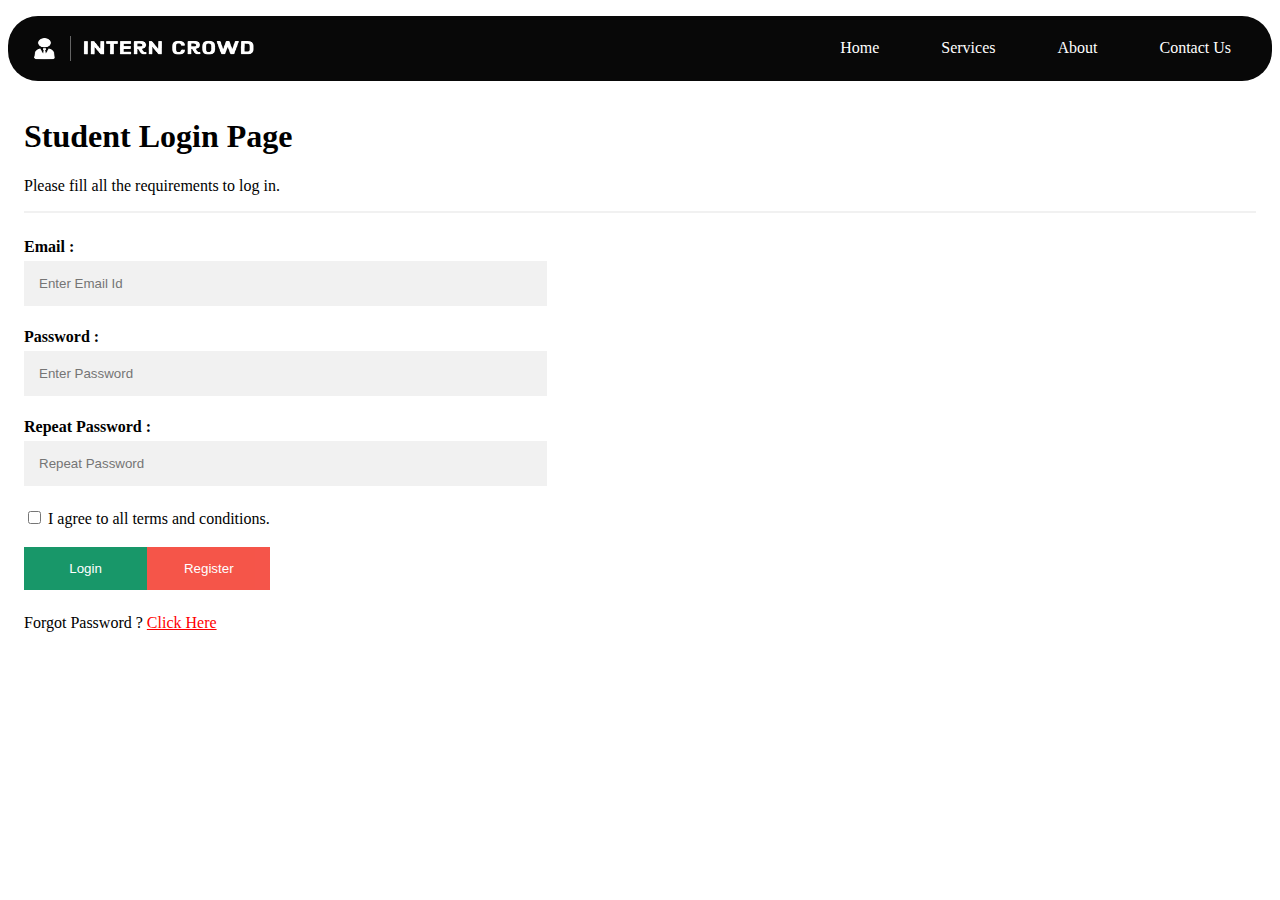
<file: Login Page/index.html>
<!DOCTYPE html>
<html lang="en">

<head>
  <meta charset="UTF-8">
  <meta http-equiv="X-UA-Compatible" content="IE=edge">
  <meta name="viewport" content="width=device-width, initial-scale=1.0">
  <title>Student Login</title>
  <link rel="stylesheet" href="style.css">
</head>

<body>
  <header>
    <nav class="navbar">
      <li>
        <img src="logo1.png" alt="Intern Crowd">
      </li>
      <ul>

        <li><a href="#">Contact Us</a></li>
        <li><a href="#">About</a></li>
        <li><a href="#">Services</li>
        <li><a href="#">Home</a></li>
      </ul>
    </nav>
  </header>
  <form action="post">
    <div class="container">
      <h1>Student Login Page</h1>
      <p>Please fill all the requirements to log in.</p>
      <hr>

      <label for="email"><b>Email :</b></label><br>
      <input type="text" placeholder="Enter Email Id" name="email" required><br>

      <label for="psw"><b>Password :</b></label><br>
      <input type="password" placeholder="Enter Password" name="pass" required><br>

      <label for="psw-repeat"><b>Repeat Password :</b></label><br>
      <input type="password" placeholder="Repeat Password" name="pass repear" required><br>

      <label>
        <input type="checkbox" name="remember"> I agree to all terms and conditions.
      </label>

      <div class="clicks">
        <button type="button" class="login">Login</button>
        <button type="submit" class="register">Register</button>
      </div>

      <p>Forgot Password ? <a href="#">Click Here</a></p>
    </div>
  </form>
</body>

</html>
</file>
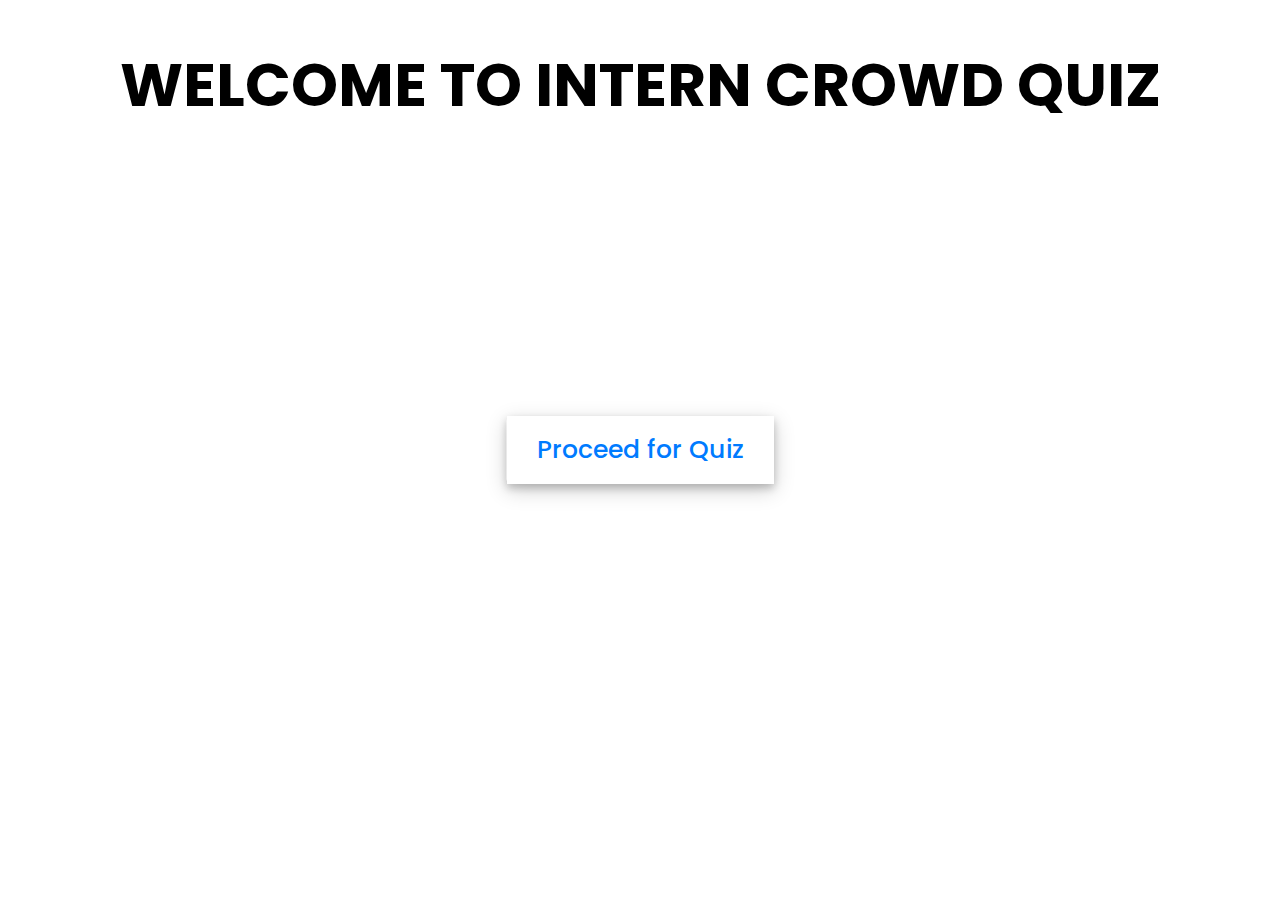
<file: Quiz App/index.html>
<!DOCTYPE html>
<html lang="en">

<head>
    <meta charset="UTF-8">
    <meta name="viewport" content="width=device-width, initial-scale=1.0">
    <title>Intern Crowd Quiz</title>
    <link rel="stylesheet" href="style.css">
    <link rel="stylesheet" href="https://cdnjs.cloudflare.com/ajax/libs/font-awesome/5.15.3/css/all.min.css" />
</head>

<body>
    <div class="ready">
        <h1>WELCOME TO INTERN CROWD QUIZ</h1>
    </div>
    <div class="start_btn">
        <button>Proceed for Quiz</button>
    </div>
    <div class="info_box">
        <div class="info-title"><span>Few Rules of Quiz</span></div>
        <div class="info-list">
            <div class="info">1. Once you select your answer, it can't be undone.</div>
            <div class="info">2. You will have only <span>15 seconds</span> per each question.</div>
            <div class="info">3. You'll get points on the basis of your correct answers.</div>
        </div>
        <div class="buttons">
            <button class="quit">Exit Quiz</button>
            <button class="restart">Continue</button>
        </div>
    </div>
    <div class="quiz_box">
        <header>
            <div class="title">Intern Crowd Quiz
                Application</div>
            <div class="timer">
                <div class="time_left_txt">Time Left</div>
                <div class="timer_sec">15</div>
            </div>
            <div class="time_line"></div>
        </header>
        <section>
            <div class="que_text">
            </div>
            <div class="option_list">
            </div>
        </section>
        <footer>
            <div class="total_que">
            </div>
            <button class="next_btn">Next Que</button>
        </footer>
    </div>
    <div class="result_box">
        <div class="icon">
            <i class="fas fa-crown"></i>
        </div>
        <div class="complete_text">You've completed with the Quiz!</div>
        <div class="score_text">
        </div>
        <div class="buttons">
            <button class="restart">Replay</button>
            <button class="quit">Quit</button>
        </div>
    </div>
    <script src="questions.js"></script>
    <script src="script.js"></script>

</body>

</html>
</file>
<file: Login Page/style.css>
body {
    background-image: url(https://newmibridges.michigan.gov/resource/1670676154000/ISD_Icons/landing-page/group-3.svg);
    background-repeat: no-repeat;
    background-size: cover;
}

.navbar {
    background-color: rgb(8, 8, 8);
    border-radius: 30px;
    height: 65px;

}

.navbar ul {
    overflow: auto;
}

.navbar li {
    list-style: none;
    float: left;
}

.navbar ul li {
    list-style: none;
    float: right;
    margin-right: 20px;
    padding: 10px 19px;
    padding-top: 23px;
}

.navbar li a {
    padding: 2px 2px;
    text-decoration: none;
    color: white;
}

.navbar li a:hover {
    color: red;
}

.navbar img {
    padding-top: 20px;
    padding-left: 10px;
    height: 25px;
    width: 250px;

}

input[type=text],
input[type=password] {
    width: 40%;
    padding: 15px;
    margin: 5px 0 22px 0;
    display: inline-block;
    border: none;
    background: #f1f1f1;
}

input[type=text]:focus,
input[type=password]:focus {
    background-color: #ddd;
    outline: none;
}

input[type=checkbox] {
    margin-bottom: 15px;
}

hr {
    border: 1px solid #f1f1f1;
    margin-bottom: 25px;
}

button {
    background-color: #f44336;
    color: white;
    padding: 14px 20px;
    margin: 8px 0;
    border: none;
    cursor: pointer;
    width: 100%;
    opacity: 0.9;
}

button:hover {
    opacity: 1;
}

.login {
    padding: 14px 20px;
    background-color: #008c59;
}

.login,
.register {
    float: left;
    width: 10%;
}

.container {
    padding: 16px;
}

.clicks::after {
    content: "";
    clear: both;
    display: table;
}

.container p a {
    color: red;
}
</file>
<file: Quiz App/style.css>
/* importing google fonts */
@import url('https://fonts.googleapis.com/css2?family=Poppins:wght@200;300;400;500;600;700&display=swap');
*{
    margin: 0;
    padding: 0;
    box-sizing: border-box;
    font-family: 'Poppins', sans-serif;
}

body{
    background: hsl(213, 100%, 98%);
    background: url(https://www.pngmagic.com/product_images/blue-background-images-for-websites.jpg);
    background-repeat: no-repeat;
    background-size: cover;
}
.ready{
    margin-top: 40px;
    font-size: 30px;
    text-align: center;
}
::selection{
    color: #fff;
    background: #007bff;
}

.start_btn,
.info_box,
.quiz_box,
.result_box{
    position: absolute;
    top: 50%;
    left: 50%;
    transform: translate(-50%, -50%);
    box-shadow: 0 4px 8px 0 rgba(0, 0, 0, 0.2), 
                0 6px 20px 0 rgba(0, 0, 0, 0.19);
}

.info_box.activeInfo,
.quiz_box.activeQuiz,
.result_box.activeResult{
    opacity: 1;
    z-index: 5;
    pointer-events: auto;
    transform: translate(-50%, -50%) scale(1);
}

.start_btn button{
    font-size: 25px;
    font-weight: 500;
    color: #007bff;
    padding: 15px 30px;
    outline: none;
    border: none;
    border-radius: 5px;
    background: #fff;
    cursor: pointer;
}

.info_box{
    width: 540px;
    background: #fff;
    border-radius: 5px;
    transform: translate(-50%, -50%) scale(0.9);
    opacity: 0;
    pointer-events: none;
    transition: all 0.3s ease;
}

.info_box .info-title{
    height: 60px;
    width: 100%;
    border-bottom: 1px solid lightgrey;
    display: flex;
    align-items: center;
    padding: 0 30px;
    border-radius: 5px 5px 0 0;
    font-size: 20px;
    font-weight: 600;
}

.info_box .info-list{
    padding: 15px 30px;
}

.info_box .info-list .info{
    margin: 5px 0;
    font-size: 17px;
}

.info_box .info-list .info span{
    font-weight: 600;
    color: #007bff;
}
.info_box .buttons{
    height: 60px;
    display: flex;
    align-items: center;
    justify-content: flex-end;
    padding: 0 30px;
    border-top: 1px solid lightgrey;
}

.info_box .buttons button{
    margin: 0 5px;
    height: 40px;
    width: 100px;
    font-size: 16px;
    font-weight: 500;
    cursor: pointer;
    border: none;
    outline: none;
    border-radius: 5px;
    border: 1px solid #007bff;
    transition: all 0.3s ease;
}

.quiz_box{
    width: 550px;
    background: #fff;
    border-radius: 5px;
    transform: translate(-50%, -50%) scale(0.9);
    opacity: 0;
    pointer-events: none;
    transition: all 0.3s ease;
}

.quiz_box header{
    position: relative;
    z-index: 2;
    height: 70px;
    padding: 0 30px;
    background: #fff;
    border-radius: 5px 5px 0 0;
    display: flex;
    align-items: center;
    justify-content: space-between;
    box-shadow: 0px 3px 5px 1px rgba(0,0,0,0.1);
}

.quiz_box header .title{
    font-size: 20px;
    font-weight: 600;
}

.quiz_box header .timer{
    color: #004085;
    background: #cce5ff;
    border: 1px solid #b8daff;
    height: 45px;
    padding: 0 8px;
    border-radius: 5px;
    display: flex;
    align-items: center;
    justify-content: space-between;
    width: 145px;
}

.quiz_box header .timer .time_left_txt{
    font-weight: 400;
    font-size: 17px;
    user-select: none;
}

.quiz_box header .timer .timer_sec{
    font-size: 18px;
    font-weight: 500;
    height: 30px;
    width: 45px;
    color: #fff;
    border-radius: 5px;
    line-height: 30px;
    text-align: center;
    background: #343a40;
    border: 1px solid #343a40;
    user-select: none;
}

.quiz_box header .time_line{
    position: absolute;
    bottom: 0px;
    left: 0px;
    height: 3px;
    background: #007bff;
}

section{
    padding: 25px 30px 20px 30px;
    background: #fff;
}

section .que_text{
    font-size: 25px;
    font-weight: 600;
}

section .option_list{
    padding: 20px 0px;
    display: block;   
}

section .option_list .option{
    background: aliceblue;
    border: 1px solid #84c5fe;
    border-radius: 5px;
    padding: 8px 15px;
    font-size: 17px;
    margin-bottom: 15px;
    cursor: pointer;
    transition: all 0.3s ease;
    display: flex;
    align-items: center;
    justify-content: space-between;
}

section .option_list .option:last-child{
    margin-bottom: 0px;
}

section .option_list .option:hover{
    color: #004085;
    background: #cce5ff;
    border: 1px solid #b8daff;
}

section .option_list .option.correct{
    color: #155724;
    background: #d4edda;
    border: 1px solid #c3e6cb;
}

section .option_list .option.incorrect{
    color: #721c24;
    background: #f8d7da;
    border: 1px solid #f5c6cb;
}

section .option_list .option.disabled{
    pointer-events: none;
}

section .option_list .option .icon{
    height: 26px;
    width: 26px;
    border: 2px solid transparent;
    border-radius: 50%;
    text-align: center;
    font-size: 13px;
    pointer-events: none;
    transition: all 0.3s ease;
    line-height: 24px;
}
.option_list .option .icon.tick{
    color: #23903c;
    border-color: #23903c;
    background: #d4edda;
}

.option_list .option .icon.cross{
    color: #a42834;
    background: #f8d7da;
    border-color: #a42834;
}

footer{
    height: 60px;
    padding: 0 30px;
    display: flex;
    align-items: center;
    justify-content: space-between;
    border-top: 1px solid lightgrey;
}

footer .total_que span{
    display: flex;
    user-select: none;
}

footer .total_que span p{
    font-weight: 500;
    padding: 0 5px;
}

footer .total_que span p:first-child{
    padding-left: 0px;
}

footer button{
    height: 40px;
    padding: 0 13px;
    font-size: 18px;
    font-weight: 400;
    cursor: pointer;
    border: none;
    outline: none;
    color: #fff;
    border-radius: 5px;
    background: #007bff;
    border: 1px solid #007bff;
    line-height: 10px;
    opacity: 0;
    pointer-events: none;
    transform: scale(0.95);
    transition: all 0.3s ease;
}

footer button:hover{
    background: #0263ca;
}

footer button.show{
    opacity: 1;
    pointer-events: auto;
    transform: scale(1);
}

.result_box{
    background: #fff;
    border-radius: 5px;
    display: flex;
    padding: 25px 30px;
    width: 450px;
    align-items: center;
    flex-direction: column;
    justify-content: center;
    transform: translate(-50%, -50%) scale(0.9);
    opacity: 0;
    pointer-events: none;
    transition: all 0.3s ease;
}

.result_box .icon{
    font-size: 100px;
    color: #007bff;
    margin-bottom: 10px;
}

.result_box .complete_text{
    font-size: 20px;
    font-weight: 500;
}

.result_box .score_text span{
    display: flex;
    margin: 10px 0;
    font-size: 18px;
    font-weight: 500;
}

.result_box .score_text span p{
    padding: 0 4px;
    font-weight: 600;
}

.result_box .buttons{
    display: flex;
    margin: 20px 0;
}

.result_box .buttons button{
    margin: 0 10px;
    height: 45px;
    padding: 0 20px;
    font-size: 18px;
    font-weight: 500;
    cursor: pointer;
    border: none;
    outline: none;
    border-radius: 5px;
    border: 1px solid #007bff;
    transition: all 0.3s ease;
}

.buttons button.restart{
    color: #fff;
    background: #007bff;
}

.buttons button.restart:hover{
    background: #0263ca;
}

.buttons button.quit{
    color: #007bff;
    background: #fff;
}

.buttons button.quit:hover{
    color: #fff;
    background: #007bff;
}
</file>
